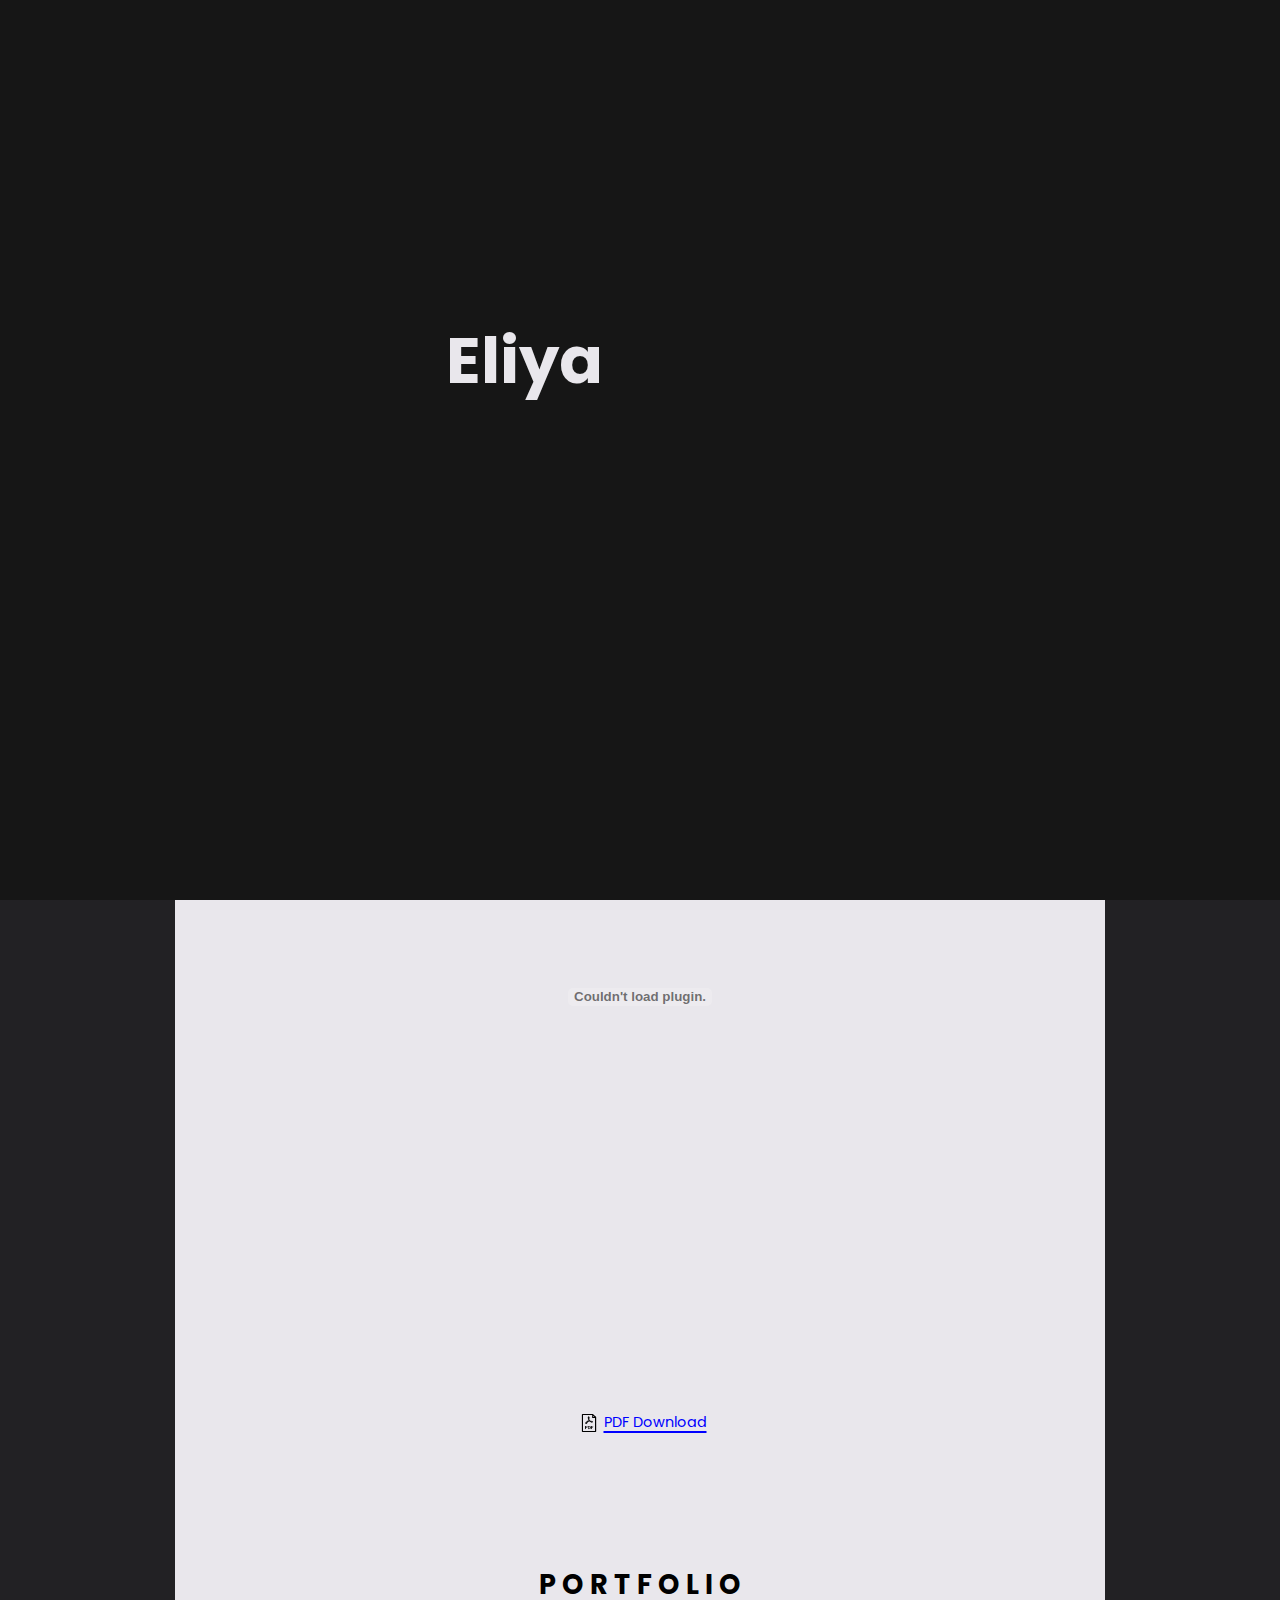
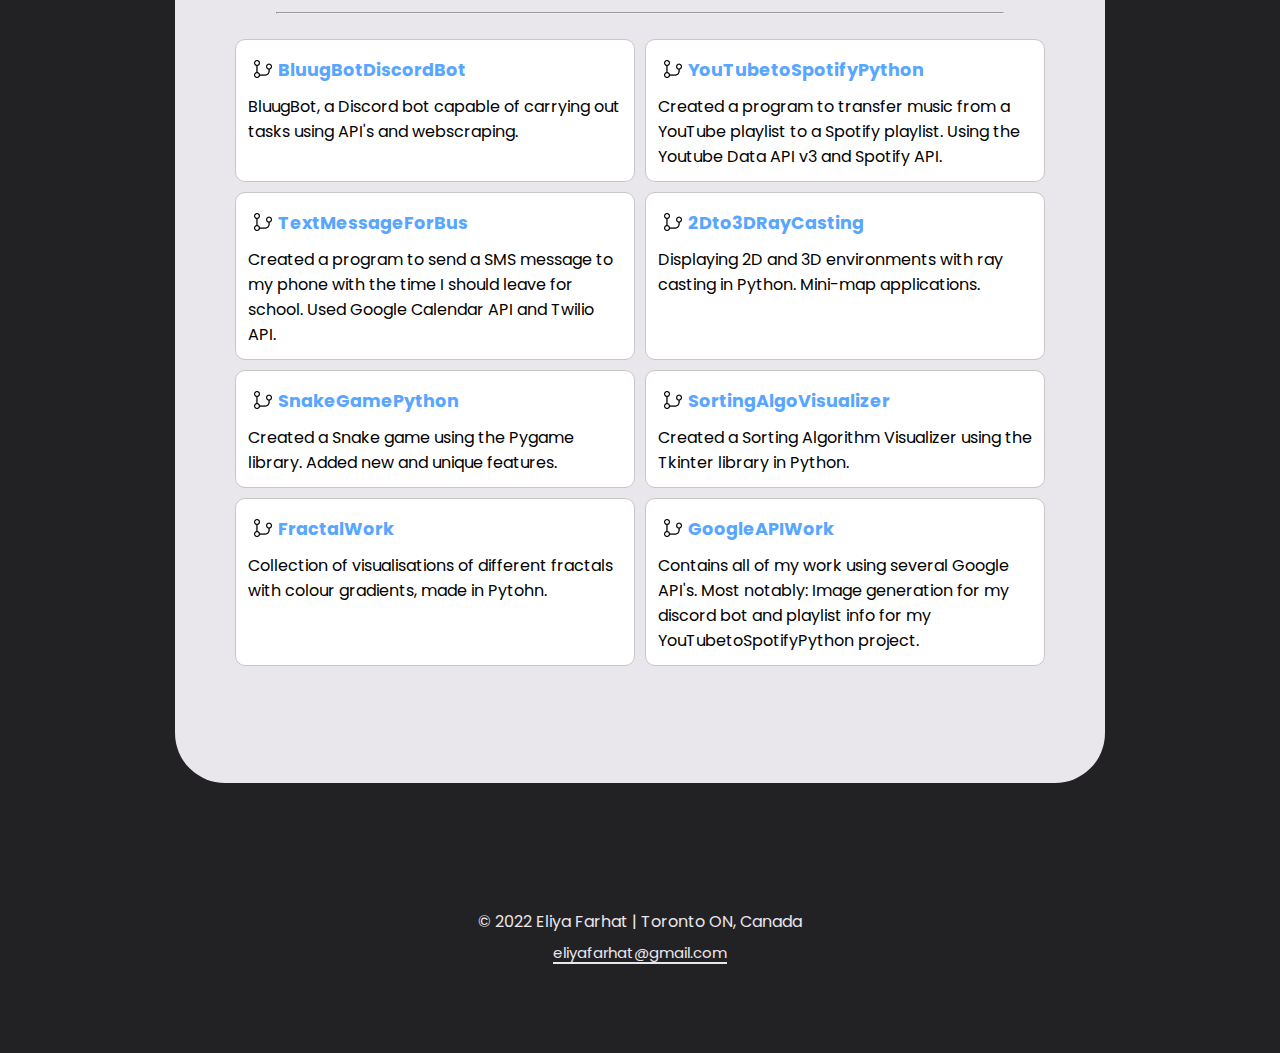
<file: index.html>
<!DOCTYPE html>
<html lang="en" translate="no">
  <head>
    <meta charset="UTF-8" />
    <meta name="viewport" content="width=device-width, initial-scale=1" />
    <link rel="preconnect" href="https://fonts.googleapis.com" />
    <link rel="preconnect" href="https://fonts.gstatic.com" crossorigin />
    <link
      href="https://fonts.googleapis.com/css2?family=Poppins:wght@300&display=swap"
      rel="stylesheet"
    />
    <meta name="author" content="Eliya Farhat" />
    <meta name="google" content="notranslate" />
    <meta
      name="description"
      content="This page contains facts about me and my work."
    />
    <link
      rel="stylesheet"
      href="https://fonts.googleapis.com/icon?family=Material+Icons"
    />
    <title>Eliya Farhat</title>
    <!--Relative reference, same folder/server-->
    <link rel="icon" href="png_letter_e_50515.png" type="image/x-icon" />
    <link rel="stylesheet" href="main.css" type="text/css" />
  </head>

  <body>
    <div class="hold">
      <header><h1 id="top" align="center">Eliya Farhat</h1></header>
      <a href="https://github.com/EliyaFarhat"target="_blank"><img src="github.png"></a>
      <a href="https://www.linkedin.com/in/eliya-farhat-591605264/?originalSubdomain=ca" target="_blank"><img src="linkdin.png"></a>
      <a href="mailto:eliyafarhat@gmail.com"><img src="emailk.png" id="email"></a>
    </div>
    <div class="sidebar">
      <div class="AboutMe">
        <a href="#top"><img src="Sample_User_Icon.png" />About Me</a>
      </div>
      <div class="Resume">
        <a href="#maintext2"><img src="32329.png" />Resume</a>
      </div>
      <div class="Projects">
        <a href="#porttitle"
          ><img src="git-branch-icon-512x512-31judnk1.png" />Portfolio</a
        >
      </div>
    </div>
    <div class="modebar">
      <div class="dark">
        <button type="button" id="drkbtn">
          <img src="free-sun-icon-3337-thumb.png" />Light Mode
        </button>
      </div>
      <div class="light">
        <button type="button" id="litebtn">
          <img src="6714978.png" />Dark Mode
        </button>
      </div>
    </div>
    <div class="intro">
      <h1 class="logo-header">
        <span class="logo">Eliya</span><span class="logo">Farhat</span>
      </h1>
    </div>
    <div class="black-box" id="blackbox">
      <div class="ab-text" id="abttext">
        <h1 align="center" class="ab-name" id="name">S O F T W A R E&nbsp; D E V E L O P E R&nbsp;/&nbsp;S T U D E N T</h1>
        <hr />
        <p align="center" id="maintext">
          I won't waste your time, I study computer science, I like to code, and I'm every dogs best friend.
        </p>
      </div>
      <div class="project-list">
        <h1 align="center" id="maintext2">R É S U M É</h1>
        <hr />
        <embed id ="resumepdf" src="Eliya_Farhat_Resume_7192023.pdf" type="application/pdf"></embed>
        <a href="Eliya_Farhat_Resume_7192023.pdf" download id="downloadpdf"><img src="pdf-outline.png" id="pdfimg">PDF Download</a>
      </div>
      <div class="portfolio">
        <h1 align="center" id="porttitle">P O R T F O L I O</h1>
        <hr />
        <div class="repos" id="repo">
          <div class="hangman" id="hang">
            <a
              href="https://github.com/EliyaFarhat/PythonHangmanTerminal"
              target="_blank"
              rel="noopener noreferrer"
              ><img
                src="git-branch-icon-512x512-31judnk111.png"
              />BluugBotDiscordBot</a
            >
            <p id="hangp">
              BluugBot, a Discord bot capable of carrying out tasks using API's and webscraping.
            </p>
          </div>
          <div class="TEMP" id="tempPort6">
            <a
              href="https://github.com/EliyaFarhat/PythonHangmanTerminal"
              target="_blank"
              rel="noopener noreferrer"
            ><img
            src="git-branch-icon-512x512-31judnk111.png"
          />YouTubetoSpotifyPython</a
        >
        <p id ="tempp6">Created a program to transfer music from a YouTube playlist to a Spotify playlist. Using the Youtube Data API v3 and Spotify API.</p></a>
          </div>
          <div class="TEMP" id="tempPort4">
            <a
              href="https://github.com/EliyaFarhat/PythonHangmanTerminal"
              target="_blank"
              rel="noopener noreferrer"
            ><img
            src="git-branch-icon-512x512-31judnk111.png"
          />TextMessageForBus</a
        >
        <p id ="tempp4">Created a program to send a SMS message to my phone with the time I should leave for school. Used Google Calendar API and Twilio API.</p></a>
          </div>
          <div class="TEMP" id="tempPort">
            <a
              href="https://github.com/EliyaFarhat/PythonPasswordGenerator"
              target="_blank"
              rel="noopener noreferrer"
            ><img
            src="git-branch-icon-512x512-31judnk111.png"
          />2Dto3DRayCasting</a
        >
        <p id ="tempp">Displaying 2D and 3D environments with ray casting in Python. Mini-map applications.</p></a>
          </div>
          <div class="TEMP" id="tempPort1">
            <a
              href="https://github.com/EliyaFarhat/PythonHangmanTerminal"
              target="_blank"
              rel="noopener noreferrer"
            ><img
            src="git-branch-icon-512x512-31judnk111.png"
          />SnakeGamePython</a
        >
        <p id ="tempp1">Created a Snake game using the Pygame library. Added new and unique features.</p></a>
          </div>
          <div class="TEMP" id="tempPort2">
            <a
              href="https://github.com/EliyaFarhat/PythonHangmanTerminal"
              target="_blank"
              rel="noopener noreferrer"
            ><img
            src="git-branch-icon-512x512-31judnk111.png"
          />SortingAlgoVisualizer</a
        >
        <p id ="tempp2">Created a Sorting Algorithm Visualizer using the Tkinter library in Python.</p></a>
          </div>
          <div class="TEMP" id="tempPort3">
            <a
              href="https://github.com/EliyaFarhat/PythonHangmanTerminal"
              target="_blank"
              rel="noopener noreferrer"
            ><img
            src="git-branch-icon-512x512-31judnk111.png"
          />FractalWork</a
        >
        <p id ="tempp3">Collection of visualisations of different fractals with colour gradients, made in Pytohn.</p></a>
          </div>
          <div class="TEMP" id="tempPort5">
            <a
              href="https://github.com/EliyaFarhat/PythonHangmanTerminal"
              target="_blank"
              rel="noopener noreferrer"
            ><img
            src="git-branch-icon-512x512-31judnk111.png"
          />GoogleAPIWork</a
        >
        <p id ="tempp5">Contains all of my work using several Google API's. Most notably: Image generation for my discord bot and playlist info for my YouTubetoSpotifyPython project.</p></a>
          </div>
        </div>
      </div>
      
    </div>
    <div class="botHeader" id="botBar"><p>&#169; 2022 Eliya Farhat | Toronto ON, Canada</p> <a href="mailto: eliyafarhat@gmail.com">eliyafarhat@gmail.com</a></div>

    <script src="app.js"></script>
    <script>
      const btn1 = document.getElementById("drkbtn");
      btn1.addEventListener("click", function onClick(event) {
        const blackbox = document.getElementById("blackbox");
        blackbox.style.backgroundColor = "#e9e7ec";
        const font = document.getElementById("name");
        font.style.color = "black";
        const maintext = document.getElementById("maintext");
        maintext.style.color = "black";
        const maintext2 = document.getElementById("maintext2");
        maintext2.style.color = "black";
        const porttitle = document.getElementById("porttitle");
        porttitle.style.color = "black";
        const hang = document.getElementById("hang");
        hang.style.backgroundColor = "white";
        const hangp = document.getElementById("hangp");
        hangp.style.color="black";
        const temp = document.getElementById("tempPort")
        temp.style.backgroundColor = "white";
        const tempp = document.getElementById("tempp");
        tempp.style.color = "black";
        const temp1 = document.getElementById("tempPort1")
        temp1.style.backgroundColor = "white";
        const tempp1 = document.getElementById("tempp1");
        tempp1.style.color = "black";
        const temp2 = document.getElementById("tempPort2")
        temp2.style.backgroundColor = "white";
        const tempp2 = document.getElementById("tempp2");
        tempp2.style.color = "black";
        const temp3 = document.getElementById("tempPort3")
        temp3.style.backgroundColor = "white";
        const tempp3 = document.getElementById("tempp3");
        tempp3.style.color = "black";
        const temp4 = document.getElementById("tempPort4")
        temp4.style.backgroundColor = "white";
        const tempp4 = document.getElementById("tempp4");
        tempp4.style.color = "black";
        const temp5 = document.getElementById("tempPort5")
        temp5.style.backgroundColor = "white";
        const tempp5 = document.getElementById("tempp5");
        tempp5.style.color = "black";

        const temp6 = document.getElementById("tempPort6")
        temp6.style.backgroundColor = "white";
        const tempp6 = document.getElementById("tempp6");
        tempp6.style.color = "black";

        const downl = document.getElementById("downloadpdf");
        downl.style.color = "blue";

        const pdfimg = document.getElementById("pdfimg");
        pdfimg.src="pdf-outline.png"
      });
      const btn2 = document.getElementById("litebtn");
      btn2.addEventListener("click", function onClick(event) {
        const blackbox = document.getElementById("blackbox");
        blackbox.style.backgroundColor = "#161616";
        const font = document.getElementById("name");
        font.style.color = "#e9e7ec";
        const maintext = document.getElementById("maintext");
        maintext.style.color = "#e9e7ec";
        const maintext2 = document.getElementById("maintext2");
        maintext2.style.color = "#e9e7ec";
        const porttitle = document.getElementById("porttitle");
        porttitle.style.color = "#e9e7ec";
        const hang = document.getElementById("hang");
        hang.style.backgroundColor = "#1A1B27";
        const hangp = document.getElementById("hangp");
        hangp.style.color="#38BDAE";
        const temp = document.getElementById("tempPort")
        temp.style.backgroundColor = "#1A1B27";
        const tempp = document.getElementById("tempp");
        tempp.style.color = "#38BDAE";
        const temp1 = document.getElementById("tempPort1")
        temp1.style.backgroundColor = "#1A1B27";
        const tempp1 = document.getElementById("tempp1");
        tempp1.style.color = "#38BDAE";
        const temp2 = document.getElementById("tempPort2")
        temp2.style.backgroundColor = "#1A1B27";
        const tempp2 = document.getElementById("tempp2");
        tempp2.style.color = "#38BDAE";
        const temp3 = document.getElementById("tempPort3")
        temp3.style.backgroundColor = "#1A1B27";
        const tempp3 = document.getElementById("tempp3");
        tempp3.style.color = "#38BDAE";
        const temp4 = document.getElementById("tempPort4")
        temp4.style.backgroundColor = "#1A1B27";
        const tempp4 = document.getElementById("tempp4");
        tempp4.style.color = "#38BDAE";
        const temp5 = document.getElementById("tempPort5")
        temp5.style.backgroundColor = "#1A1B27";
        const tempp5 = document.getElementById("tempp5");
        tempp5.style.color = "#38BDAE";

        const temp6 = document.getElementById("tempPort6")
        temp6.style.backgroundColor = "#1A1B27";
        const tempp6 = document.getElementById("tempp6");
        tempp6.style.color = "#38BDAE";
        const downl = document.getElementById("downloadpdf");
        downl.style.color = "#58a6ff";
        const pdfimg = document.getElementById("pdfimg");
        pdfimg.src="pdf-outlinew.png"
      });
    </script>
  </body>
</html>
</file>
<file: main.css>
* {
  margin: 0px;
  padding: 6px;
  box-sizing: border-box;
  font-family: "Poppins", sans-serif;
  color: #e9e7ec;
}
html {
  scroll-behavior: smooth !important;
}
body {
  background-color: #222124;
}
header {
  position: relative;

  z-index: 2;
}
.hold {
  margin-bottom: 3%;
  text-align: center;
  display: block;
}
header h1 {
  position: relative;

  font-size: 4.5rem;
}
.hold a {
  position: relative;
}
.hold img {
  height: 60px;
  width: 60px;
}
#email {
  height: 60px;
  width: 70px;
}

/* Splash/Intro */

.intro {
  position: fixed;
  z-index: 8;
  left: 0;
  top: 0;
  width: 100%;
  height: 100vh;
  background-color: #161616;
  transition: 1s;
}

.logo-header {
  position: absolute;
  top: 40%;
  left: 50%;
  transform: translate(-50%, -50%);
  color: #e9e7ec;
}

.logo {
  position: relative;
  display: inline-block;
  bottom: -20px;
  opacity: 0;
  font-size: 5vw;
}

.logo.active {
  bottom: 0;
  opacity: 1;
  transition: ease-in-out 0.5s;
}

.logo.fade {
  bottom: 150px;
  opacity: 0;
  transition: ease-in-out 0.5s;
}

.black-box {
  background-color: #e9e7ec;
  margin-left: 13%;
  margin-right: 13%;
  border-radius: 50px;
  padding-left: 10px;
  padding-right: 10px;
}

.ab-text {
  padding-left: 10%;
  padding-right: 10%;
  max-height: 10%;
  position: relative;
  display: inline-block;
  width: 100%;

  padding-bottom: 100px;
}

.ab-name {
  font-size: 1.7em;

  color: black;
}

.ab-text hr {
  padding: 0;
  width: 100%;
}

.ab-text p {
  font-size: 1.3em;
  color: black;
}

.project-list {
  padding-left: 10%;
  padding-right: 10%;
  padding-top: 1.5%;
  position: relative;
  display: inline-block;
  justify-content: center;
  align-content: center;
  align-items: center;
  width: 100%;
  margin-top: 10px;
  padding-bottom: 100px;
  text-align: center;
}

.project-list h1 {
  font-size: 1.7em;

  color: black;
}
.project-list img {
  position: relative;
  width: 30px;
  height: 30px;
  top: 11px;
}
.project-list a {
  font-size: 0.9em;
  position: relative;
  color: blue;
}
a {
  text-underline-offset: 4px;
  text-decoration-thickness: 2px;
  font-size: 1.1em;
}
a:hover {
  opacity: 60%;
}
a:active {
  opacity: 20%;
}
.project-list hr {
  padding: 0;
  width: 100%;
}

.sidebar {
  position: fixed;

  border-radius: 10px;
  width: 10%;
  left: 20px;
  top: 20px;
  justify-content: center;
  height: 40%;

  font-weight: bold;
  z-index: 1;
}

.AboutMe {
  display: flex;
  justify-content: center;
  position: relative;

  top: 13%;
  text-align: center;
}
.AboutMe a {
  top: -50px;
  position: relative;
  margin: 60px;
}
.AboutMe img {
  position: relative;
  top: 15px;
  width: 100px;
  height: 100px;
}

.Resume {
  position: relative;

  top: 15%;
  display: flex;
  justify-content: center;
  text-align: center;
}

.Resume a {
  position: relative;
}
.Resume img {
  width: 100px;
  height: 100px;
}
.Projects {
  position: relative;
  justify-content: center;
  display: flex;
  top: 40%;
  text-align: center;
}
.Projects a {
  position: relative;
}
.Projects img {
  width: 93px;
  height: 93px;
}

.modebar {
  position: fixed;

  border-radius: 10px;
  width: 10%;
  right: 17px;
  top: 53px;
  justify-content: center;

  font-weight: bold;
  z-index: 3;
}

.dark {
  display: flex;
  justify-content: center;
  margin: 20px;
  font-weight: bold;
  padding-bottom: 64px;
}

.dark button {
  position: relative;
  background-color: #16161600;
  border-color: #16161600;
  cursor: pointer;
  font-size: 1.1em;
  font-weight: bold;
}
.dark img {
  position: relative;
  width: 120px;
  height: 120px;
  z-index: 6;
  top: 15px;
}
.light img {
  position: relative;
  top: 8px;
  z-index: 6;
  width: 120px;
  height: 120px;
}
.light {
  margin: 20px;
  display: flex;

  justify-content: center;
}
.light button {
  position: relative;
  cursor: pointer;
  background-color: #16161600;
  border-color: #16161600;
  font-size: 1.1em;
  font-weight: bold;
}

button:hover img {
  opacity: 60%;
}
button:hover {
  opacity: 60%;
}
button:active img {
  margin-bottom: 5px;
  height: 115px;
  width: 115px;
}

.portfolio {
  padding-left: 10%;
  padding-right: 10%;
  padding-top: 1.5%;
  position: relative;
  display: inline-block;
  width: 100%;
  margin-top: 10px;
  padding-bottom: 100px;
}
.project-list {
  padding-left: 10%;
  padding-right: 10%;
  padding-top: 1.5%;
  position: relative;
  display: inline-block;
  width: 100%;
  margin-top: 10px;
  padding-bottom: 100px;
}
.portfolio h1 {
  font-size: 1.7em;

  color: black;
}
.portfolio hr {
  padding: 0;
  width: 100%;
}

.repos {
  position: relative;
  display: flex;
  flex-direction: row;
  margin-top: 2%;
  justify-content: center;
  flex-flow: wrap;
  left: -15%;
  width: 130%;
  padding-left: 30px;
  padding-right: 30px;
}

.hangman {
  background-color: rgb(255, 255, 255);
  position: relative;
  border-width: 1px;
  border-style: solid;
  border-color: #c7c7c7;
  border-radius: 10px;
  justify-content: center;
  margin: 5px;

  max-width: 400px;
  min-width: 400px;
}
.hangman a {
  color: #58a6ff;
  text-decoration: none;
  font-weight: bold;
  position: relative;
}
.hangman p {
  margin-top: 5px;
  color: black;
}
.hangman img {
  position: relative;
  top: 8px;
  width: 30px;
  height: 30px;
}
.raycast {
  background-color: rgb(255, 255, 255);
  position: relative;
  border-width: 1px;
  border-style: solid;
  border-color: #c7c7c7;
  border-radius: 10px;
  justify-content: center;

  width: 400px;
  min-width: 400px;
  margin: 5px;
}
.raycast a {
  color: #58a6ff;
  text-decoration: none;
  font-weight: bold;
  position: relative;
}
.raycast p {
  margin-top: 5px;
  color: black;
}
.raycast img {
  position: relative;
  top: 8px;
  width: 30px;
  height: 30px;
}
.project-list embed {
  margin-top: 2%;
  width: 100%;
  height: 800px;
  min-width: 300px;
  position: relative;
  display: flex;
  justify-content: center;
  align-items: center;
}
.TEMP {
  background-color: rgb(255, 255, 255);
  position: relative;
  border-width: 1px;
  border-style: solid;
  border-color: #c7c7c7;
  border-radius: 10px;
  justify-content: center;

  max-width: 400px;
  min-width: 400px;
  margin: 5px;
}
.TEMP a {
  color: #58a6ff;
  text-decoration: none;
  font-weight: bold;
  position: relative;
}
.TEMP p {
  margin-top: 5px;
  color: black;
}
.TEMP img {
  position: relative;
  top: 8px;
  width: 30px;
  height: 30px;
}
.botHeader {
  position: relative;
  background-color: #0a0a0a00;
  text-align: center;
  margin-top: 30px;
  top: 90px;
  height: 150px;
  z-index: 0;
  width: 100%;
  height: 150px;
  padding: 0px;
}
.botHeader a {
  font-size: 15px;
}
/* Mobile :320px. */
@media screen and (max-width: 1050px) and (min-width: 281px) {
  .logo {
    font-size: 5.8vw;
  }
  header h1 {
    font-size: 2.9rem;
  }
  .ab-text {
    padding-right: 3%;
    padding-left: 3%;
  }
  .ab-text p {
    font-size: 1.2em;
  }
  .project-list {
    margin-left: 0%;
    margin-right: 0%;
    padding-left: 3%;
    padding-right: 3%;
  }
  .project-list p {
    font-size: 1.2em;
  }
  .black-box {
    background-color: #e9e7ec;
    border-radius: 10px;
    margin-left: 0%;
    margin-right: 0%;
    padding-left: 0%;
    padding-right: 0%;
  }
  .portfolio {
    padding-left: 9%;
    padding-right: 9%;
  }
  .repos {
    position: relative;
    display: flex;
    flex-direction: row;
    margin-top: 2%;
    justify-content: center;
    flex-flow: wrap;
    left: -15%;
    width: 130%;
  }
  .hangman {
    height: 140px;
    min-height: 140px;
    max-width: 350px;
    min-width: 350px;
  }
  .raycast {
    height: 140px;
    min-height: 140px;
    max-width: 350px;
    min-width: 350px;
  }
  .TEMP {
    max-width: 350px;
    min-width: 350px;
  }
  .sidebar {
    content-visibility: hidden;
    display: none;
  }
  .modebar {
    content-visibility: hidden;
    display: none;
  }
}

@media screen and (max-width: 280px) and (min-width: 100px) {
  .logo {
    font-size: 5.8vw;
  }
  header h1 {
    font-size: 2.3rem;
    padding-top: 7%;
    padding-left: 3%;
  }
  .ab-text {
    padding-right: 10%;
  }
  .ab-text p {
    font-size: 1em;
  }
  .sidebar {
    content-visibility: hidden;
    display: none;
  }
  .modebar {
    content-visibility: hidden;
    display: none;
  }
}
</file>
